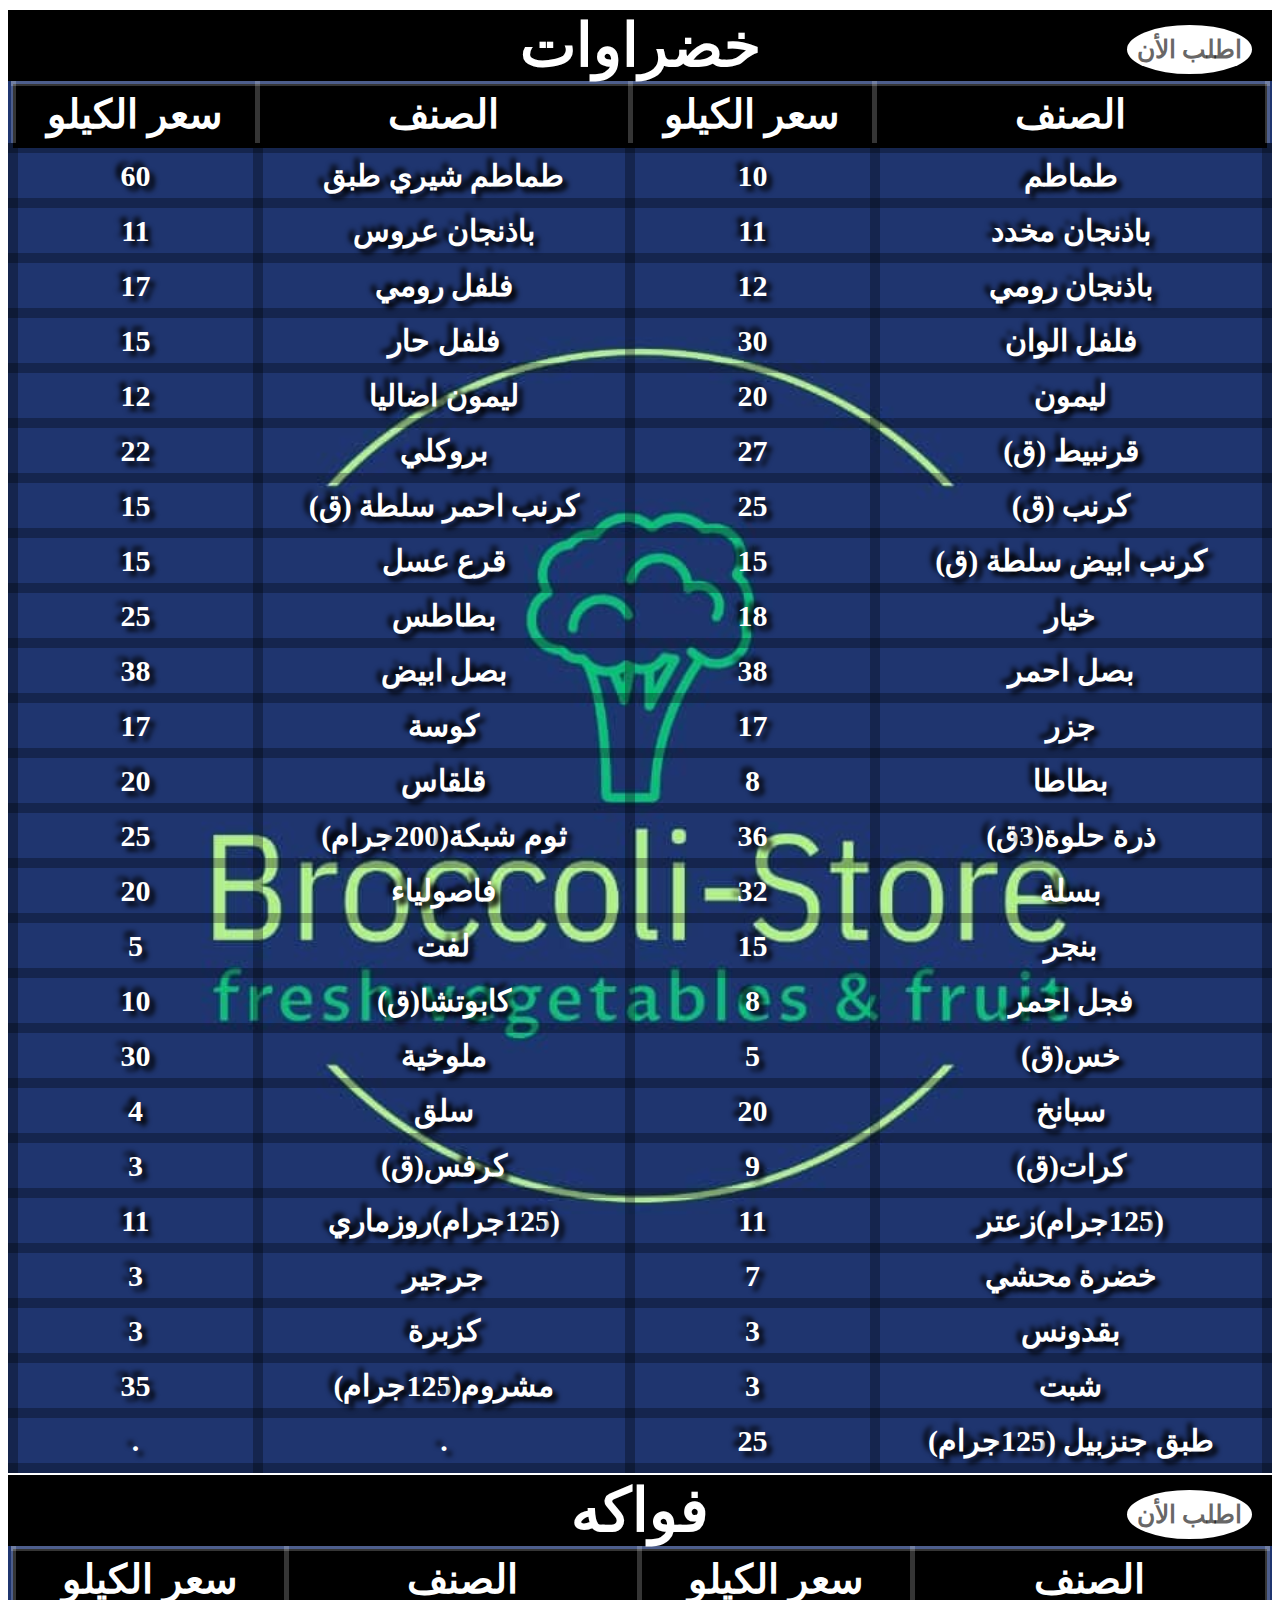
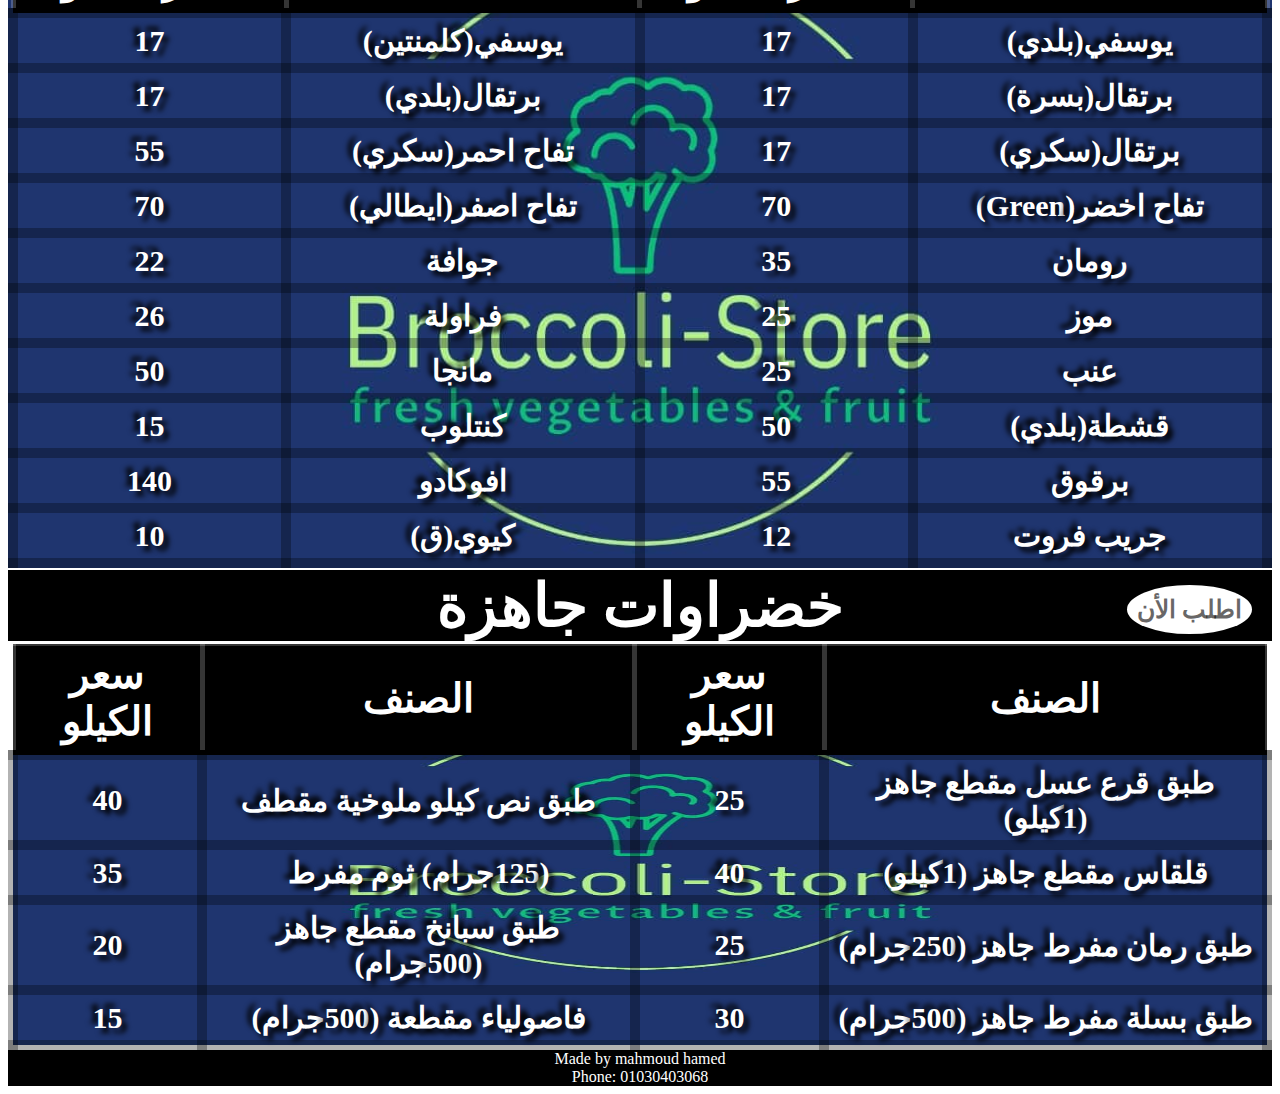
<file: list.html>
<!DOCTYPE html>
<html>
<head>
    <meta name="keywords" content="خضار,خضراوات,فاكه,تجهزخضار,خضراوات جاهزة,فاكه مغلفة,توصيل,خدمة توصيل,بروكلي,بروكلي ستور ,broccoli,broccoli store,brokly,توصيل خضار,fv,;gd,vegtables,fruts,سوق,سوق العبو,تغليف الخضراوات ,قائمة الخضراوات , اسعار , price list">
  <meta name="author" content="Mahmoud hamed">
  <meta name="description" content="موقعنا هو المكان المثالي لتلبية احتياجكم للخضروات والفواكه الطازجة والمغلفة بعناية، وذلك لتسهيل حياتكم اليومية وتوفير الوقت والجهد في البحث والتسوق. نحن نقدم خدمة توصيل سريعة ومريحة إلى باب منزلكم، مع وجود خيارات مختلفة للحجم والنوعية مناسبة لاحتياجاتكم. تسوقوا على موقعنا الآن واحصلوا على خضروات وفواكه طازجة وصحية، جاهزة للاستعمال الفوري في وصفاتكم المفضلة. يمكنكم الاعتماد على جودة منتجاتنا وسرعة ودقة التوصيل.">
<meta name="google-site-verification" content="rmYhH5U7s21lZanHo0N3yd6rMCtttBKhNfDW6XlJl9k" />
    <link rel="icon" type="image/x-icon" href="images/logo.WebP">

      <link rel="canonical" href="https://broccolistore.github.io/broccolii/index.html" />
    <!-- Google tag (gtag.js) -->
<script async src="https://www.googletagmanager.com/gtag/js?id=G-K2SXMT0XL1"></script>
<script>
  window.dataLayer = window.dataLayer || [];
  function gtag(){dataLayer.push(arguments);}
  gtag('js', new Date());
  gtag('config', 'G-K2SXMT0XL1');
</script>
   <title>broccoli  - اشتري الخضراوات والفواكه المغلفة| توصيل سريع إلى باب منزلك</title>
 <style>
     body {
    /* display: grid;
      justify-content: center;
      align-items: center;
      background-color: #c3d1d1; */
  }
  table {
    border-collapse: collapse;
    /* width: 200%; */
    background-image: url(images/logo.WebP);
    background-position: 70%;
    background-size: cover;
  }
  th,
  td {
    text-align: left;
    padding: 5px;
  }
  tr:nth-child(even) {}
  th {
    background-color: #000000;
    color: rgb(255, 255, 255);
    border: 5px solid rgba(250, 250, 250, 0.21);
    font-weight: bold;
    font-size: 40px;
  }
  td {
    border: 10px solid rgba(0, 0, 0, 0.298);
    font-size: 30px;
    font-weight: 700;
    text-align: center;
    color: white;
    text-shadow: 5px 5px 5px black,-5px -5px 5px black ;
  }
  html {
    direction: rtl;
  }
  thead tr th {
    text-align: center;
  }
  .logo {
    position: absolute;
    left: 150px;
    top: 25%;
    z-index: 2;
    width: 380px;
    border-radius: 30%;
  }
  caption {
    color: rgb(255, 255, 255);
    background-color: #000000;
    border-top: 2px solid;
    font-weight: bold;
    font-size: 60px;
    position: relative;
  }
  caption a {
    color: rgba(2, 0, 0, 0.604);
    font-size: 25px;
    background-color: white;
    padding: 10px;
    text-decoration: none;
    
    border-radius: 50%;
    display: inline-block;
    transition: all 0.2s ease;
    animation-name: order-now;
    animation-duration: 1s;
    animation-iteration-count: infinite;
    animation-timing-function: ease;
    animation-delay: 1s;
    animation-fill-mode: backwards;
    animation-direction: alternate;
    position: absolute;
    right: 20px;
    top: 15px;
  }
  caption a:hover {
    transform: scale(1.03);
    /* تغيير الحجم الحافة والعرض*/
    color: red;
    opacity: .8;
  }
  .main {
    display: flex;
    justify-content: space-evenly;
    flex-direction: column;
  }
  footer {
  }
  .foot {
    text-align: center;
    background-color: #000000;
    color: white;
    
  }
  @media (max-width: 1050px) {
    .main {
      flex-direction: column;
      width: 100%;
    }
    table {
      width: 100%;
      height: 100%;
    }
  }
  @media (max-width: 800px) {
    .main {
      flex-direction: column;
      width: 100%;
    }
    table {
      width: 100%;
      height: 100%;
    }
    caption::before {
    content: "يرجي العلم ان جميع منتجاتنا مغلفة وجاهزة للأستعمال الفوري .";
    font-size: 8px;
    position: absolute;
    left: 5%;
    top: 40%;
    color: rgb(0, 0, 0);
    background-color: aliceblue;
    padding: 5px;
  }
  }
  @media (max-width: 651px) {
    .main {
      flex-direction: column;
      width: 100%;
    }
    table {
      width: 100%;
      height: 100%;
    }
  }
  @media (max-width: 451px) {
    .main {
      flex-direction: column;
    }
    table {
      width: 100%;
      height: 100%;
    }
  }
  @keyframes order-now {
    to {
      font-weight: bold;
      padding: 6px;
    }
  }
  .last-menu {
    background-position: bottom center;
    background-size: 100% 98%;
    background-repeat: no-repeat;
  }
  .first-menu {
    background-position: center;
  }
  .next-menu {
    background-position: center;
    
  }
 </style>
</head>
<body>
  <!-- section list start -->
  <!-- <div class="weiting">
    <h1> سوف يتم ظهور قائمة الخضراوات والفاكهة إبتداء<br> من يوم الاثنين الموافق 12/11 القادم .</h1>
    <p>يرجي العلم ان قائمة المنتجات يتم تحديثها كل ثلاثة ايام نظرا الي سعر السوق. </p>
    <a href="index.html">يمكنك الرجوع من  <mark>هنا</mark>وطلب المنتج الذي تريدة من خلال تسجيل البيانات وسيتم التواصل معك في  خلال  60 دقيقة . </a>
    </div> -->
  <!-- section list end -->
  <div class="main">
    <!--  section vegetable start  -->
    <table class="first-menu">
      <caption>خضراوات <a href="index.html" target="_blank">اطلب الأن</a></caption>
      <thead>
        <tr>
          <th>الصنف</th>
          <th>سعر الكيلو</th>
          <th>الصنف</th>
          <th>سعر الكيلو</th>
        </tr>
      </thead>
      <tbody>
        <tr>
          <td>طماطم</td>
          <td>10</td>
          <td>طماطم شيري طبق</td>
          <td>60</td>
        </tr>
        <tr>
          <td>باذنجان مخدد</td>
          <td>11</td>
          <td>باذنجان عروس</td>
          <td>11</td>
        </tr>
        <tr>
          <td>باذنجان رومي</td>
          <td>12</td>
          <td>فلفل رومي</td>
          <td>17</td>
        </tr>
        <tr>
          <td>فلفل الوان</td>
          <td>30</td>
          <td>فلفل حار</td>
          <td>15</td>
        </tr>
        <tr>
          <td>ليمون</td>
          <td>20</td>
          <td>ليمون اضاليا</td>
          <td>12</td>
        </tr>
        <tr>
          <td>قرنبيط (ق)</td>
          <td>27</td>
          <td>بروكلي</td>
          <td>22</td>
        </tr>
        <tr>
          <td>كرنب (ق)</td>
          <td>25</td>
          <td> كرنب احمر سلطة (ق)</td>
          <td>15</td>
        </tr>
        <tr>
          <td>كرنب ابيض سلطة (ق) </td>
          <td>15</td>
          <td>قرع عسل</td>
          <td>15</td>
        </tr>
        <tr>
          <td>خيار</td>
          <td>18</td>
          <td>بطاطس</td>
          <td>25</td>
        </tr>
        <tr>
          <td>بصل احمر</td>
          <td>38</td>
          <td>بصل ابيض</td>
          <td>38</td>
        </tr>
        <tr>
          <td>جزر</td>
          <td>17</td>
          <td>كوسة</td>
          <td>17</td>
        </tr>
        <tr>
          <td>بطاطا</td>
          <td>8</td>
          <td>قلقاس</td>
          <td>20</td>
        </tr>
        <tr>
          <td>ذرة حلوة(3ق)</td>
          <td>36</td>
          <td>ثوم شبكة(200جرام)</td>
          <td>25</td>
        </tr>
        <tr>
          <td>بسلة</td>
          <td>32</td>
          <td>فاصولياء</td>
          <td>20</td>
        </tr>
        <tr>
          <td>بنجر</td>
          <td>15</td>
          <td>لفت</td>
          <td>5</td>
        </tr>
        <tr>
          <td>فجل احمر</td>
          <td>8</td>
          <td>كابوتشا(ق)</td>
          <td>10</td>
        </tr>
        <tr>
          <td>خس(ق)</td>
          <td>5</td>
          <td>ملوخية</td>
          <td>30</td>
        </tr>
        <tr>
          <td>سبانخ</td>
          <td>20</td>
          <td>سلق</td>
          <td>4</td>
        </tr>
        <tr>
          <td>كرات(ق)</td>
          <td>9</td>
          <td>كرفس(ق)</td>
          <td>3</td>
        </tr>
        <tr>
          <td>(125جرام)زعتر</td>
          <td>11</td>
          <td>(125جرام)روزماري</td>
          <td>11</td>
        </tr>
        <tr>
          <td>خضرة محشي</td>
          <td>7</td>
          <td>جرجير</td>
          <td>3</td>
        </tr>
        <tr>
          <td>بقدونس</td>
          <td>3</td>
          <td>كزبرة</td>
          <td>3</td>
        </tr>
        <tr>
          <td>شبت</td>
          <td>3</td>
          <td>مشروم(125جرام)</td>
          <td>35</td>
        </tr>
        <tr>
          <td>طبق جنزبيل (125جرام)</td>
          <td>25</td>
          <td>.</td>
          <td>.</td>
        </tr>
      </tbody>
    </table>
    <!--  section vegetable end  -->
    <!--  section frutes start  -->
    <table class="next-menu">
      <caption>فواكه <a href="index.html" target="_blank">اطلب الأن</a></caption>
      <thead>
        <tr>
          <th>الصنف</th>
          <th>سعر الكيلو</th>
          <th>الصنف</th>
          <th>سعر الكيلو</th>
        </tr>
      </thead>
      <tbody>
        <tr>
          <td>يوسفي(بلدي)</td>
          <td>17</td>
          <td>يوسفي(كلمنتين)</td>
          <td>17</td>
        </tr>
        <tr>
          <td>برتقال(بسرة)</td>
          <td>17</td>
          <td>برتقال(بلدي)</td>
          <td>17</td>
        </tr>
        <tr>
          <td>برتقال(سكري)</td>
          <td>17</td>
          <td>تفاح احمر(سكري)</td>
          <td>55</td>
        </tr>
        <tr>
          <td>تفاح اخضر(Green)</td>
          <td>70</td>
          <td>تفاح اصفر(ايطالي)</td>
          <td>70</td>
        </tr>
        <tr>
          <td>رومان</td>
          <td>35</td>
          <td>جوافة</td>
          <td>22</td>
        </tr>
        <tr>
          <td>موز</td>
          <td>25</td>
          <td>فراولة</td>
          <td>26</td>
        </tr>
        <tr>
          <td>عنب</td>
          <td>25</td>
          <td>مانجا</td>
          <td>50</td>
        </tr>
        <tr>
          <td>قشطة(بلدي)</td>
          <td>50</td>
          <td>كنتلوب</td>
          <td>15</td>
        </tr>
        <tr>
          <td>برقوق</td>
          <td>55</td>
          <td>افوكادو</td>
          <td>140</td>
        </tr>
        <tr>
          <td>جريب فروت</td>
          <td>12</td>
          <td>كيوي(ق)</td>
          <td>10</td>
        </tr>
      </tbody>
    </table>
    <table class="last-menu">
      <caption>خضراوات جاهزة <a href="index.html" target="_blank">اطلب الأن</a></caption>
      <thead>
        <tr>
          <th>الصنف</th>
          <th>سعر الكيلو</th>
          <th>الصنف</th>
          <th>سعر الكيلو</th>
        </tr>
      </thead>
      <tbody>
        <tr>
          <td>طبق قرع عسل مقطع جاهز (1كيلو)</td>
          <td>25</td>
          <td>طبق نص كيلو ملوخية مقطف </td>
          <td>40</td>
        </tr>
        <tr>
          <td>قلقاس مقطع جاهز (1كيلو)</td>
          <td>40</td>
          <td>(125جرام)  ثوم  مفرط</td>
          <td>35</td>
        </tr>
        <tr>
          <td>طبق رمان مفرط جاهز (250جرام)</td>
          <td>25</td>
          <td>طبق سبانخ مقطع جاهز (500جرام)</td>
          <td>20</td>
        </tr>
        <tr>
          <td>طبق بسلة مفرط جاهز (500جرام)</td>
          <td>30</td>
          <td>فاصولياء مقطعة (500جرام)</td>
          <td>15</td>
        </tr>
      </tbody>
    </table>
  </div>
  <footer>
    <div class="foot">
      Made by mahmoud hamed<br>
      Phone: 01030403068
    </div>
  </footer>
</body>
</html>
</file>
